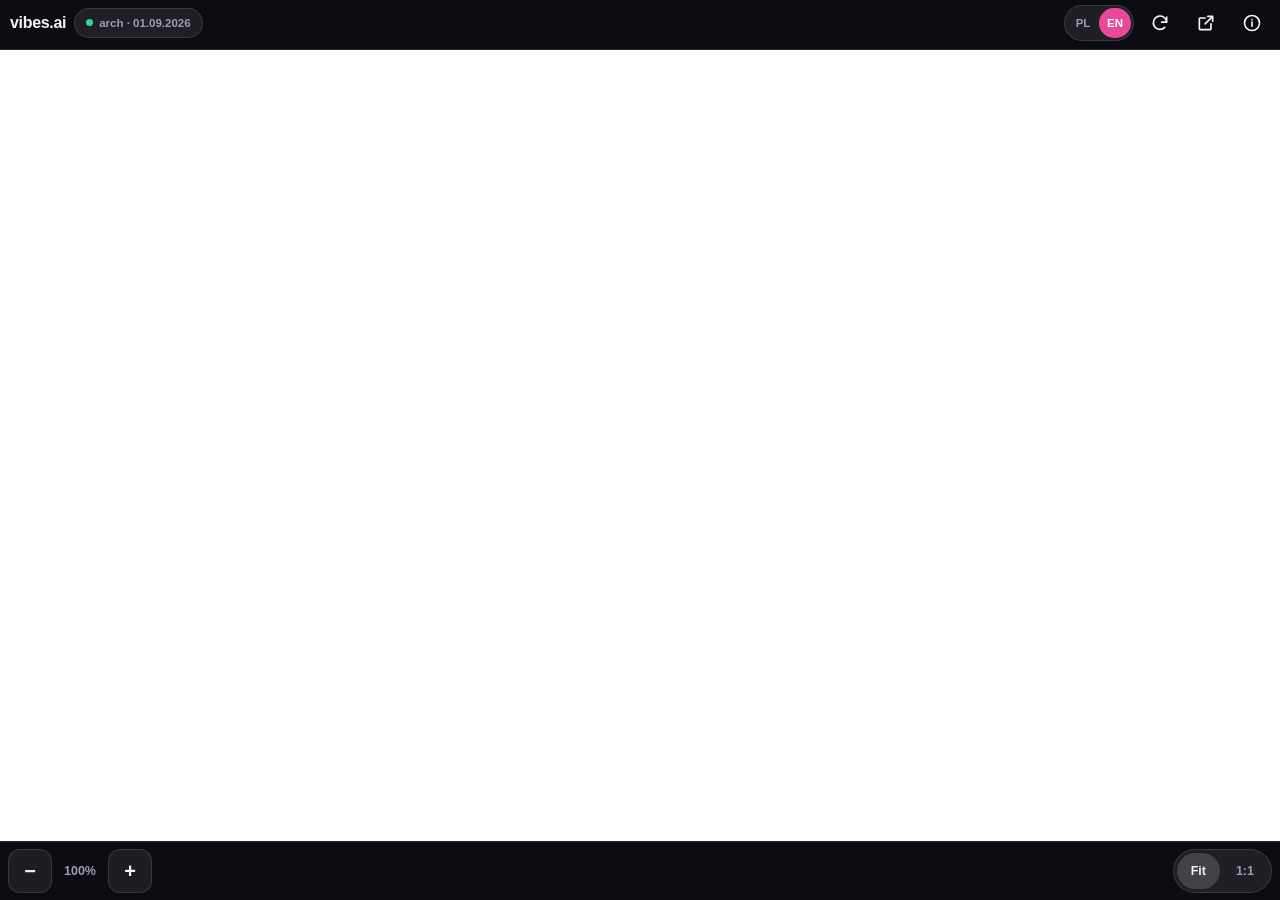
<file: index.html>
<!doctype html>
<html lang="pl">
<head>
  <meta charset="utf-8" />
  <meta name="viewport" content="width=device-width, initial-scale=1, viewport-fit=cover" />
  <title>vibes.ai · mobile viewer</title>
  <meta name="description" content="Mobilny podgląd oryginalnej strony vibes.ai: replay z archive.org (domyślnie), żywy czytnik przez proxy CORS oraz link do oryginału." />
  <meta name="theme-color" content="#0b0b0f" />
  <meta name="color-scheme" content="dark" />
  <meta name="mobile-web-app-capable" content="yes" />
  <meta name="apple-mobile-web-app-capable" content="yes" />
  <meta name="apple-mobile-web-app-status-bar-style" content="black-translucent" />
  <link rel="icon" href="data:image/svg+xml,%3Csvg xmlns='http://www.w3.org/2000/svg' viewBox='0 0 32 32'%3E%3Crect width='32' height='32' rx='8' fill='%230b0b0f'/%3E%3Crect x='7' y='5' width='18' height='22' rx='3' fill='none' stroke='%23ec4899' stroke-width='2'/%3E%3Cpath d='M11 11h10M11 16h10M11 21h6' stroke='%23ec4899' stroke-width='2' stroke-linecap='round'/%3E%3C/svg%3E" />
  <style>
    :root {
      --bg: #0b0b0f;
      --bar: rgba(14, 14, 20, 0.92);
      --panel: #14141c;
      --line: rgba(255, 255, 255, 0.12);
      --text: #f4f4f7;
      --muted: #9d9db0;
      --faint: #6d6d80;
      --accent: #ec4899;
      --ok: #34d399;
      --warn: #f59e0b;
      --safe-t: env(safe-area-inset-top, 0px);
      --safe-b: env(safe-area-inset-bottom, 0px);
      --safe-l: env(safe-area-inset-left, 0px);
      --safe-r: env(safe-area-inset-right, 0px);
      --tap: 44px;
    }
    *, *::before, *::after { box-sizing: border-box; }
    html { -webkit-text-size-adjust: 100%; }
    body {
      margin: 0;
      height: 100vh; height: 100dvh;
      display: grid;
      grid-template-rows: auto 1fr auto;
      background: var(--bg);
      color: var(--text);
      font-family: -apple-system, BlinkMacSystemFont, "Segoe UI", Inter, Roboto, Helvetica, Arial, sans-serif;
      overscroll-behavior: none;
      -webkit-tap-highlight-color: transparent;
    }
    button { font: inherit; color: inherit; background: none; border: 0; cursor: pointer; touch-action: manipulation; -webkit-tap-highlight-color: transparent; }
    a { color: inherit; }
    :focus-visible { outline: 2px solid var(--accent); outline-offset: 2px; border-radius: 8px; }
    [hidden] { display: none !important; }

    /* ---------- top bar ---------- */
    .bar {
      display: flex; align-items: center; justify-content: space-between; gap: 6px;
      min-height: calc(50px + var(--safe-t));
      padding: var(--safe-t) calc(6px + var(--safe-r)) 4px calc(10px + var(--safe-l));
      background: var(--bar);
      border-bottom: 1px solid var(--line);
      backdrop-filter: blur(14px); -webkit-backdrop-filter: blur(14px);
      z-index: 20;
    }
    .bar__left { display: flex; align-items: center; gap: 8px; min-width: 0; }
    .bar__title { font-size: 16px; font-weight: 800; letter-spacing: -0.02em; white-space: nowrap; }
    .src-chip {
      display: inline-flex; align-items: center; gap: 6px;
      max-width: 46vw;
      min-height: 30px; padding: 0 11px;
      border-radius: 999px;
      background: rgba(255, 255, 255, 0.08);
      border: 1px solid var(--line);
      font-size: 11.5px; font-weight: 700; color: var(--muted);
      white-space: nowrap; overflow: hidden; text-overflow: ellipsis;
    }
    .src-chip i { width: 7px; height: 7px; border-radius: 50%; background: var(--ok); flex: none; }
    body[data-source="live"] .src-chip i { background: var(--accent); }
    .src-chip.is-err i { background: var(--warn); }
    .bar__actions { display: flex; align-items: center; gap: 2px; }
    .icon-btn {
      display: inline-grid; place-items: center;
      width: var(--tap); height: var(--tap);
      border-radius: 12px;
      transition: background-color 0.2s ease;
    }
    .icon-btn:active { background: rgba(255, 255, 255, 0.12); }
    .icon-btn svg { width: 20px; height: 20px; }
    .lang { display: inline-flex; padding: 2px; border-radius: 999px; background: rgba(255,255,255,0.08); border: 1px solid var(--line); margin-right: 2px; }
    .lang button { min-width: 32px; min-height: 30px; border-radius: 999px; font-size: 11.5px; font-weight: 700; color: var(--muted); }
    .lang button[aria-pressed="true"] { background: var(--accent); color: #fff; }

    /* ---------- stage ---------- */
    .stage { position: relative; min-height: 0; overflow: hidden; background: #fff; }
    .pan { position: relative; width: 100%; height: 100%; overflow: hidden; -webkit-overflow-scrolling: touch; }
    .pan.is-pan { overflow: auto; overscroll-behavior: contain; }
    #frame { position: absolute; top: 0; left: 0; border: 0; background: #fff; transform-origin: top left; display: block; }

    /* live reader */
    .reader {
      position: absolute; inset: 0;
      overflow-y: auto; -webkit-overflow-scrolling: touch;
      background: var(--bg);
      padding: 20px 18px calc(30px + var(--safe-b));
    }
    .reader > * + * { margin-top: 16px; }
    .r-h1 { font-size: 30px; line-height: 1.08; letter-spacing: -0.03em; font-weight: 800; margin: 6px 0 0; }
    .r-h2 { font-size: 22px; line-height: 1.15; letter-spacing: -0.02em; font-weight: 800; margin: 26px 0 0; }
    .r-h3 { font-size: 17px; font-weight: 700; margin: 18px 0 0; }
    .r-p  { margin: 10px 0 0; color: var(--muted); font-size: 15.5px; line-height: 1.6; }
    .r-li { margin: 6px 0 0; padding-left: 16px; border-left: 2px solid var(--line); color: var(--muted); font-size: 14.5px; }
    .r-img { margin: 18px 0 0; }
    .r-img img { width: 100%; height: auto; border-radius: 18px; border: 1px solid var(--line); background: #101018; display: block; }
    .r-img figcaption { margin-top: 8px; font-size: 12px; color: var(--faint); }
    .r-a {
      display: inline-flex; align-items: center; gap: 8px;
      min-height: 44px; padding: 0 18px; margin: 14px 10px 0 0;
      border-radius: 999px;
      background: linear-gradient(120deg, #7c3aed, #ec4899 60%, #f59e0b);
      color: #fff; font-weight: 700; font-size: 14.5px; text-decoration: none;
    }
    .r-a--plain { background: rgba(255,255,255,0.08); border: 1px solid var(--line); color: var(--text); }
    .r-note { margin: 0 0 4px; font-size: 12px; color: var(--faint); }
    .r-links { display: flex; flex-wrap: wrap; }

    /* loader / error */
    .overlay {
      position: absolute; inset: 0; z-index: 10;
      display: grid; place-items: center;
      background: var(--bg);
      transition: opacity 0.35s ease;
    }
    .overlay.is-off { opacity: 0; pointer-events: none; }
    .overlay__box { display: grid; justify-items: center; gap: 14px; padding: 24px; text-align: center; }
    .spinner { width: 32px; height: 32px; border-radius: 50%; border: 3px solid rgba(255,255,255,0.15); border-top-color: var(--accent); animation: spin 0.9s linear infinite; }
    @keyframes spin { to { transform: rotate(360deg); } }
    .overlay p { margin: 0; color: var(--muted); font-size: 13.5px; max-width: 30ch; }
    .overlay .btn, .errcard .btn {
      display: inline-flex; align-items: center; justify-content: center;
      min-height: 46px; padding: 0 22px; border-radius: 999px;
      font-weight: 700; font-size: 14.5px;
      background: rgba(255,255,255,0.09); border: 1px solid var(--line); color: var(--text);
    }
    .overlay .btn--primary, .errcard .btn--primary { background: linear-gradient(120deg, #7c3aed, #ec4899 60%, #f59e0b); border: 0; color: #fff; }
    .errcard { display: grid; justify-items: center; gap: 12px; padding: 26px; text-align: center; }
    .errcard h2 { margin: 0; font-size: 18px; }
    .errcard p { margin: 0; color: var(--muted); font-size: 13.5px; line-height: 1.55; max-width: 34ch; }
    .errcard__row { display: flex; gap: 10px; flex-wrap: wrap; justify-content: center; }

    /* ---------- dock ---------- */
    .dock {
      display: flex; align-items: center; justify-content: space-between; gap: 8px;
      padding: 7px calc(8px + var(--safe-r)) calc(7px + var(--safe-b)) calc(8px + var(--safe-l));
      background: var(--bar);
      border-top: 1px solid var(--line);
      backdrop-filter: blur(14px); -webkit-backdrop-filter: blur(14px);
      z-index: 20;
    }
    body[data-source="live"] .dock { display: none; }
    .zoom { display: flex; align-items: center; gap: 2px; }
    .zoom button {
      width: var(--tap); height: var(--tap); border-radius: 12px;
      font-size: 20px; font-weight: 700; line-height: 1;
      display: grid; place-items: center;
      background: rgba(255,255,255,0.07); border: 1px solid var(--line);
    }
    .zoom button:active { background: rgba(255,255,255,0.16); }
    .zoom output { min-width: 52px; text-align: center; font-size: 12.5px; font-weight: 700; color: var(--muted); font-variant-numeric: tabular-nums; }
    .seg { display: inline-flex; padding: 3px; gap: 2px; border-radius: 999px; background: rgba(255,255,255,0.08); border: 1px solid var(--line); }
    .seg button { min-height: 36px; padding: 0 14px; border-radius: 999px; font-size: 12.5px; font-weight: 650; color: var(--muted); }
    .seg button[aria-pressed="true"] { background: rgba(255,255,255,0.16); color: var(--text); }

    /* ---------- info sheet ---------- */
    .sheet { position: fixed; inset: 0; z-index: 40; }
    .sheet__backdrop { position: absolute; inset: 0; background: rgba(3,3,6,0.6); backdrop-filter: blur(5px); -webkit-backdrop-filter: blur(5px); opacity: 0; transition: opacity 0.3s ease; }
    .sheet__panel {
      position: absolute; inset: auto 0 0 0; max-height: 84%;
      overflow-y: auto; -webkit-overflow-scrolling: touch;
      padding: 16px calc(16px + var(--safe-r)) calc(20px + var(--safe-b)) calc(16px + var(--safe-l));
      border-radius: 26px 26px 0 0;
      background: var(--panel);
      border-top: 1px solid var(--line);
      transform: translateY(102%);
      transition: transform 0.38s cubic-bezier(0.2, 0.7, 0.2, 1);
    }
    .sheet.is-open .sheet__backdrop { opacity: 1; }
    .sheet.is-open .sheet__panel { transform: none; }
    .sheet__grab { width: 42px; height: 4px; border-radius: 4px; background: rgba(255,255,255,0.22); margin: 0 auto 14px; }
    .sheet h2 { margin: 0 0 10px; font-size: 19px; letter-spacing: -0.02em; }
    .sheet p { margin: 0 0 10px; color: var(--muted); font-size: 13.5px; line-height: 1.55; }
    .sheet p b { color: var(--text); }
    .sheet .btn {
      display: flex; align-items: center; justify-content: center; gap: 8px;
      width: 100%; min-height: 48px; margin-top: 6px; border-radius: 999px;
      font-weight: 700; font-size: 15px; text-decoration: none;
      background: linear-gradient(120deg, #7c3aed, #ec4899 60%, #f59e0b); color: #fff;
    }
    .sheet .btn--ghost { background: rgba(255,255,255,0.08); border: 1px solid var(--line); color: var(--text); }
    .sheet__foot { margin-top: 12px; font-size: 11.5px; color: var(--faint); line-height: 1.5; }

    @media (prefers-reduced-motion: reduce) {
      *, *::before, *::after { animation-duration: 0.001ms !important; transition-duration: 0.001ms !important; }
    }
  </style>
</head>
<body data-source="arch">

  <header class="bar">
    <div class="bar__left">
      <span class="bar__title">vibes.ai</span>
      <button class="src-chip" id="srcChip" type="button" data-i18n-aria="chip.aria" aria-label="Przełącz źródło">
        <i aria-hidden="true"></i><span id="srcLabel">arch</span>
      </button>
    </div>
    <div class="bar__actions">
      <div class="lang" role="group" aria-label="Language / Język">
        <button type="button" data-lang="pl" aria-pressed="true">PL</button>
        <button type="button" data-lang="en" aria-pressed="false">EN</button>
      </div>
      <button class="icon-btn" id="reloadBtn" type="button" data-i18n-aria="act.reload" aria-label="Odśwież">
        <svg viewBox="0 0 24 24" fill="none" stroke="currentColor" stroke-width="2" stroke-linecap="round" stroke-linejoin="round" aria-hidden="true"><path d="M20 11a8 8 0 10-2.3 6.3M20 5v6h-6"/></svg>
      </button>
      <a class="icon-btn" href="https://vibes.ai/" target="_blank" rel="noopener" data-i18n-aria="act.external" aria-label="Otwórz oryginał">
        <svg viewBox="0 0 24 24" fill="none" stroke="currentColor" stroke-width="2" stroke-linecap="round" stroke-linejoin="round" aria-hidden="true"><path d="M14 4h6v6M20 4l-9 9M18 13v6a1 1 0 01-1 1H5a1 1 0 01-1-1V7a1 1 0 011-1h6"/></svg>
      </a>
      <button class="icon-btn" id="infoBtn" type="button" data-i18n-aria="act.info" aria-label="Informacje">
        <svg viewBox="0 0 24 24" fill="none" stroke="currentColor" stroke-width="2" stroke-linecap="round" stroke-linejoin="round" aria-hidden="true"><circle cx="12" cy="12" r="9"/><path d="M12 11v5M12 8h.01"/></svg>
      </button>
    </div>
  </header>

  <main class="stage" id="stage">
    <div class="pan" id="pan">
      <iframe id="frame" title="vibes.ai (archive.org replay)" allow="fullscreen; autoplay" sandbox="allow-scripts allow-same-origin allow-forms allow-popups allow-popups-to-escape-sandbox allow-modals allow-presentation"></iframe>
    </div>

    <div class="reader" id="reader" hidden aria-live="polite"></div>

    <div class="overlay" id="loader">
      <div class="overlay__box">
        <div class="spinner" aria-hidden="true"></div>
        <p id="loaderText" data-i18n="loader.arch">Ładowanie oryginału z archive.org…</p>
      </div>
    </div>

    <div class="overlay is-off" id="err" hidden>
      <div class="errcard">
        <h2 data-i18n="err.title">Nie udało się pobrać żywej wersji</h2>
        <p id="errText" data-i18n="err.text">Publiczne proxy CORS nie odpowiedziały. Spróbuj ponownie albo wróć do repliki z archive.org.</p>
        <div class="errcard__row">
          <button class="btn btn--primary" type="button" id="retryBtn" data-i18n="err.retry">Spróbuj ponownie</button>
          <button class="btn" type="button" id="backArchBtn" data-i18n="err.back">Wróć do archive.org</button>
        </div>
      </div>
    </div>
  </main>

  <nav class="dock" aria-label="Viewer controls">
    <div class="zoom">
      <button type="button" id="zoomOut" aria-label="−">−</button>
      <output id="zoomLabel" aria-live="polite">100%</output>
      <button type="button" id="zoomIn" aria-label="+">+</button>
    </div>
    <div class="seg" role="group" aria-label="View mode">
      <button type="button" data-mode="fit" aria-pressed="true" data-i18n="mode.fit">Dopasuj</button>
      <button type="button" data-mode="pan" aria-pressed="false" data-i18n="mode.pan">1:1</button>
    </div>
  </nav>

  <div class="sheet" id="infoSheet" hidden>
    <div class="sheet__backdrop" data-close></div>
    <div class="sheet__panel" role="dialog" aria-modal="true" aria-labelledby="infoTitle">
      <div class="sheet__grab" aria-hidden="true"></div>
      <h2 id="infoTitle" data-i18n="info.title">Skąd biorą się treści?</h2>
      <p data-i18n-html="info.p1"><b>Archiwum (domyślne).</b> vibes.ai wysyła nagłówek <b>X-Frame-Options: DENY</b>, więc żywej strony nie wolno osadzić w iframe w żadnej przeglądarce. Dlatego domyślnie pokazujemy replikę oryginału z archive.org (tryb replay „if_”) — oryginalne bajty strony, osadzalne legalnie i stabilnie. Data snapshotu widnieje na chipie u góry.</p>
      <p data-i18n-html="info.p2"><b>Live (czytnik).</b> Drugie źródło: aktualna strona pobierana w Twojej przeglądarce przez publiczne proxy CORS i złamana do mobilnego układu. Proxy bywają przeciążone — wtedy pojawi się ekran błędu z ponowieniem. Nic nie jest przechowywane na serwerze projektu.</p>
      <p data-i18n-html="info.p3"><b>Sterowanie.</b> „Dopasuj” skaluje pulpitowy layout do szerokości telefonu, zoom − / + zmienia wirtualną szerokość, „1:1” daje pełną ostrość z panoramą w poziomie. Chip u góry przełącza źródło, ikona strzałki otwiera oryginał w nowej karcie.</p>
      <a class="btn" href="https://vibes.ai/" target="_blank" rel="noopener" data-i18n="info.open">Otwórz oryginał: vibes.ai</a>
      <button class="btn btn--ghost" type="button" data-close data-i18n="info.close">Zamknij</button>
      <p class="sheet__foot" data-i18n="info.foot">Nieoficjalna nakładka przeglądarkowa. Treści i znaki towarowe należą do vibes.ai / Meta; replika za zgodą praktyki archive.org. Projekt nie jest powiązany z vibes.ai ani Meta.</p>
    </div>
  </div>

  <script>
  (function () {
    "use strict";

    var ORIGIN = "https://vibes.ai";
    var FALLBACK_TS = "20260901114509";           /* verified snapshot 2026-09-01 */
    var CACHE_KEY = "vibesviewer.live.v1";
    var CACHE_TTL = 3 * 60 * 60 * 1000;

    /* ================= i18n (chrome only) ================= */
    var DICT = {
      pl: {
        "chip.aria": "Przełącz źródło treści",
        "chip.arch": "arch · {d}",
        "chip.live": "live",
        "act.reload": "Odśwież",
        "act.external": "Otwórz oryginał w nowej karcie",
        "act.info": "Informacje",
        "loader.arch": "Ładowanie oryginału z archive.org…",
        "loader.live": "Pobieranie żywej strony przez proxy…",
        "mode.fit": "Dopasuj",
        "mode.pan": "1:1",
        "err.title": "Nie udało się pobrać żywej wersji",
        "err.text": "Publiczne proxy CORS nie odpowiedziały. Spróbuj ponownie albo wróć do repliki z archive.org.",
        "err.retry": "Spróbuj ponownie",
        "err.back": "Wróć do archive.org",
        "info.title": "Skąd biorą się treści?",
        "info.p1": "<b>Archiwum (domyślne).</b> vibes.ai wysyła nagłówek <b>X-Frame-Options: DENY</b>, więc żywej strony nie wolno osadzić w iframe w żadnej przeglądarce. Dlatego domyślnie pokazujemy replikę oryginału z archive.org (tryb replay „if_”) — oryginalne bajty strony, osadzalne stabilnie. Data snapshotu widnieje na chipie u góry.",
        "info.p2": "<b>Live (czytnik).</b> Drugie źródło: aktualna strona pobierana w Twojej przeglądarce przez publiczne proxy CORS i złamana do mobilnego układu. Proxy bywają przeciążone — wtedy pojawi się ekran błędu z ponowieniem. Nic nie jest przechowywane na serwerze projektu.",
        "info.p3": "<b>Sterowanie.</b> „Dopasuj” skaluje pulpitowy layout do szerokości telefonu, zoom − / + zmienia wirtualną szerokość, „1:1” daje pełną ostrość z panoramą w poziomie. Chip u góry przełącza źródło, ikona strzałki otwiera oryginał w nowej karcie.",
        "info.open": "Otwórz oryginał: vibes.ai",
        "info.close": "Zamknij",
        "info.foot": "Nieoficjalna nakładka przeglądarkowa. Treści i znaki towarowe należą do vibes.ai / Meta; replika z archive.org. Projekt nie jest powiązany z vibes.ai ani Meta.",
        "reader.note": "Treść żywej strony vibes.ai złamana do układu mobilnego. Obrazy i linki prowadzą do oryginału.",
        "doc.title": "vibes.ai · mobile viewer"
      },
      en: {
        "chip.aria": "Switch content source",
        "chip.arch": "arch · {d}",
        "chip.live": "live",
        "act.reload": "Reload",
        "act.external": "Open the original in a new tab",
        "act.info": "Info",
        "loader.arch": "Loading the original from archive.org…",
        "loader.live": "Fetching the live site via proxy…",
        "mode.fit": "Fit",
        "mode.pan": "1:1",
        "err.title": "Could not fetch the live site",
        "err.text": "The public CORS proxies did not answer. Try again, or go back to the archive.org replay.",
        "err.retry": "Try again",
        "err.back": "Back to archive.org",
        "info.title": "Where does the content come from?",
        "info.p1": "<b>Archive (default).</b> vibes.ai sends <b>X-Frame-Options: DENY</b>, so the live site cannot be embedded in an iframe in any browser. By default we therefore show the archive.org replay of the original („if_” mode) — the site's own bytes, embeddable and stable. The snapshot date is on the chip above.",
        "info.p2": "<b>Live (reader).</b> Second source: the current page fetched in your browser through public CORS proxies and reflowed into a mobile layout. Proxies can be overloaded — an error screen with retry appears then. Nothing is stored on the project server.",
        "info.p3": "<b>Controls.</b> “Fit” scales the desktop layout to phone width, zoom − / + changes the virtual width, “1:1” gives full crispness with horizontal panning. The chip above switches source; the arrow icon opens the original in a new tab.",
        "info.open": "Open the original: vibes.ai",
        "info.close": "Close",
        "info.foot": "Unofficial browser wrapper. Content and trademarks belong to vibes.ai / Meta; replay via archive.org. Not affiliated with vibes.ai or Meta.",
        "reader.note": "Live vibes.ai content reflowed into a mobile layout. Images and links lead to the original.",
        "doc.title": "vibes.ai · mobile viewer"
      }
    };
    var lang = "pl";
    try {
      var savedLang = localStorage.getItem("vibesviewer.lang");
      if (savedLang && DICT[savedLang]) lang = savedLang;
      else if (!/pl/i.test(navigator.language || "")) lang = "en";
    } catch (e) { /* ignore */ }
    function t(k) { return (DICT[lang] && DICT[lang][k]) || DICT.en[k] || k; }
    function applyLang() {
      document.documentElement.lang = lang;
      document.title = t("doc.title");
      document.querySelectorAll("[data-i18n]").forEach(function (el) { el.textContent = t(el.getAttribute("data-i18n")); });
      document.querySelectorAll("[data-i18n-html]").forEach(function (el) { el.innerHTML = t(el.getAttribute("data-i18n-html")); });
      document.querySelectorAll("[data-i18n-aria]").forEach(function (el) { el.setAttribute("aria-label", t(el.getAttribute("data-i18n-aria"))); });
      document.querySelectorAll("[data-lang]").forEach(function (b) { b.setAttribute("aria-pressed", String(b.getAttribute("data-lang") === lang)); });
      updateChip();
    }
    document.addEventListener("click", function (e) {
      var b = e.target.closest("[data-lang]");
      if (!b) return;
      lang = b.getAttribute("data-lang");
      try { localStorage.setItem("vibesviewer.lang", lang); } catch (err) { /* ignore */ }
      applyLang();
    });

    /* ================= elements ================= */
    var stage = document.getElementById("stage");
    var pan = document.getElementById("pan");
    var frame = document.getElementById("frame");
    var reader = document.getElementById("reader");
    var loader = document.getElementById("loader");
    var loaderText = document.getElementById("loaderText");
    var err = document.getElementById("err");
    var zoomLabel = document.getElementById("zoomLabel");
    var srcChip = document.getElementById("srcChip");
    var srcLabel = document.getElementById("srcLabel");

    /* ================= source: archive ================= */
    var ts = FALLBACK_TS;
    function archUrl() { return "https://web.archive.org/web/" + ts + "if_/" + ORIGIN + "/"; }
    function fmtTs(s) { return s.slice(6, 8) + "." + s.slice(4, 6) + "." + s.slice(0, 4); }

    /* try to discover a newer snapshot (best effort, CORS-permitting) */
    (function () {
      var ctl = new AbortController();
      var to = setTimeout(function () { ctl.abort(); }, 7000);
      fetch("https://archive.org/wayback/available?url=vibes.ai", { signal: ctl.signal })
        .then(function (r) { return r.ok ? r.json() : null; })
        .then(function (j) {
          clearTimeout(to);
          var snap = j && j.archived_snapshots && j.archived_snapshots.closest;
          if (snap && snap.available && /^\d{14}$/.test(snap.timestamp || "")) {
            ts = snap.timestamp;
            if (source === "arch" && frame.getAttribute("src")) frame.src = archUrl();
            updateChip();
          }
        })
        .catch(function () { clearTimeout(to); });
    })();

    /* ================= source: live reader ================= */
    var PROXIES = [
      function (u) { return "https://api.allorigins.win/raw?url=" + encodeURIComponent(u); },
      function (u) { return "https://corsproxy.io/?url=" + encodeURIComponent(u); },
      function (u) { return "https://api.codetabs.com/v1/proxy?quest=" + encodeURIComponent(u); }
    ];
    var liveProxy = 0;

    function safeUrl(u) {
      try {
        var x = new URL(u, ORIGIN);
        if (x.protocol === "https:" || x.protocol === "http:") return x.href;
      } catch (e) { /* ignore */ }
      return null;
    }
    function proxied(u) { return PROXIES[liveProxy](u); }

    function fetchWithTimeout(url, ms) {
      var ctl = new AbortController();
      var to = setTimeout(function () { ctl.abort(); }, ms);
      return fetch(url, { signal: ctl.signal, redirect: "follow" })
        .then(function (r) { clearTimeout(to); if (!r.ok) throw new Error("http " + r.status); return r.text(); })
        .catch(function (e) { clearTimeout(to); throw e; });
    }

    function extractModel(html) {
      var doc = new DOMParser().parseFromString(html, "text/html");
      var root = doc.querySelector("main") || doc.body;
      if (!root) throw new Error("no content");
      root.querySelectorAll("script, noscript, style, link, meta, iframe, svg, form, button").forEach(function (n) { n.remove(); });
      var model = [];
      var seenImg = {};
      var nodes = root.querySelectorAll("h1, h2, h3, h4, p, li, img, a");
      nodes.forEach(function (n) {
        if (n.closest("header, nav, footer")) return;
        var tag = n.tagName.toLowerCase();
        if (tag === "img") {
          var src = safeUrl(n.getAttribute("src") || (n.getAttribute("srcset") || "").split(",").pop().trim().split(" ")[0]);
          if (!src || seenImg[src]) return;
          if (/logo/i.test(src) === false && (parseInt(n.getAttribute("width") || "500", 10) < 120)) return;
          seenImg[src] = 1;
          model.push({ k: "img", src: src, alt: n.getAttribute("alt") || "" });
        } else if (tag === "a") {
          if (n.closest("p, li, h1, h2, h3, h4") || n.querySelector("img")) return;
          var txt = (n.textContent || "").replace(/\s+/g, " ").trim();
          var href = safeUrl(n.getAttribute("href") || "");
          if (!txt || txt.length > 60 || !href || href === ORIGIN + "/" || href === ORIGIN) return;
          model.push({ k: "a", t: txt, href: href });
        } else {
          var text = (n.textContent || "").replace(/\s+/g, " ").trim();
          if (!text) return;
          if (tag === "h1") model.push({ k: "h1", t: text });
          else if (tag === "h2") model.push({ k: "h2", t: text });
          else if (tag === "h3" || tag === "h4") model.push({ k: "h3", t: text });
          else if (tag === "li") model.push({ k: "li", t: text });
          else model.push({ k: "p", t: text });
        }
      });
      if (model.length < 4) throw new Error("too little content");
      return model;
    }

    function renderModel(model) {
      reader.textContent = "";
      var note = document.createElement("p");
      note.className = "r-note";
      note.textContent = t("reader.note");
      reader.appendChild(note);
      var links = [];
      model.forEach(function (m) {
        var el;
        if (m.k === "img") {
          el = document.createElement("figure");
          el.className = "r-img";
          var img = document.createElement("img");
          img.src = proxied(m.src);
          img.alt = m.alt;
          img.loading = "lazy";
          img.decoding = "async";
          el.appendChild(img);
          if (m.alt) {
            var cap = document.createElement("figcaption");
            cap.textContent = m.alt;
            el.appendChild(cap);
          }
        } else if (m.k === "a") {
          links.push(m);
          return;
        } else {
          el = document.createElement({ h1: "h1", h2: "h2", h3: "h3", p: "p", li: "p" }[m.k]);
          if (m.k === "li") el.className = "r-li"; else el.className = "r-" + m.k;
          el.textContent = m.t;
        }
        reader.appendChild(el);
      });
      if (links.length) {
        var wrap = document.createElement("div");
        wrap.className = "r-links";
        links.forEach(function (m, i) {
          var a = document.createElement("a");
          a.className = "r-a" + (i > 1 ? " r-a--plain" : "");
          a.href = m.href;
          a.target = "_blank";
          a.rel = "noopener";
          a.textContent = m.t;
          wrap.appendChild(a);
        });
        reader.appendChild(wrap);
      }
    }

    function loadLive(force) {
      if (!force) {
        try {
          var c = JSON.parse(localStorage.getItem(CACHE_KEY) || "null");
          if (c && c.t > Date.now() - CACHE_TTL && c.model && c.model.length) {
            liveProxy = c.proxy | 0;
            renderModel(c.model);
            return Promise.resolve(true);
          }
        } catch (e) { /* ignore */ }
      }
      showLoader(t("loader.live"));
      var chain = Promise.reject(new Error("start"));
      PROXIES.forEach(function (make, i) {
        chain = chain.catch(function () {
          liveProxy = i;
          return fetchWithTimeout(make(ORIGIN + "/"), 12000).then(function (html) {
            if (/<html/i.test(html) === false || /vibes/i.test(html) === false) throw new Error("bad body");
            var model = extractModel(html);
            try { localStorage.setItem(CACHE_KEY, JSON.stringify({ t: Date.now(), proxy: i, model: model })); } catch (e) { /* ignore */ }
            renderModel(model);
          });
        });
      });
      return chain.then(function () { hideLoader(); return true; })
        .catch(function () { hideLoader(); showError(); return false; });
    }

    /* ================= source switching ================= */
    var source = "arch";
    function updateChip() {
      srcChip.classList.toggle("is-err", !err.hidden && source === "live");
      srcLabel.textContent = source === "arch"
        ? t("chip.arch").replace("{d}", fmtTs(ts))
        : t("chip.live");
    }
    function setSource(s) {
      source = s;
      document.body.dataset.source = s;
      err.hidden = true;
      if (s === "arch") {
        reader.hidden = true;
        pan.hidden = false;
        if (!frame.getAttribute("src")) {
          showLoader(t("loader.arch"));
          frame.src = archUrl();
        }
      } else {
        pan.hidden = true;
        reader.hidden = false;
        if (!reader.childElementCount) loadLive(false);
      }
      updateChip();
    }
    srcChip.addEventListener("click", function () { setSource(source === "arch" ? "live" : "arch"); });
    document.getElementById("backArchBtn").addEventListener("click", function () { setSource("arch"); });
    document.getElementById("retryBtn").addEventListener("click", function () {
      err.hidden = true;
      updateChip();
      loadLive(true);
    });

    /* ================= frame fitting ================= */
    var W = 1280, W_MIN = 360, W_MAX = 1920, mode = "fit";
    function layout() {
      var r = stage.getBoundingClientRect();
      if (mode === "fit") {
        var scale = r.width / W;
        pan.classList.remove("is-pan");
        frame.style.width = W + "px";
        frame.style.height = Math.ceil(r.height / scale) + "px";
        frame.style.transform = "scale(" + scale + ")";
        zoomLabel.textContent = Math.round(scale * 100) + "%";
      } else {
        pan.classList.add("is-pan");
        frame.style.width = W + "px";
        frame.style.height = r.height + "px";
        frame.style.transform = "none";
        zoomLabel.textContent = "1:1";
      }
    }
    function setMode(m) {
      mode = m;
      document.querySelectorAll("[data-mode]").forEach(function (b) {
        b.setAttribute("aria-pressed", String(b.getAttribute("data-mode") === m));
      });
      layout();
    }
    function zoom(dir) {
      var step = Math.max(80, Math.round(W * 0.16 / 10) * 10);
      W = Math.min(W_MAX, Math.max(W_MIN, W + dir * step));
      layout();
    }
    document.querySelectorAll("[data-mode]").forEach(function (b) {
      b.addEventListener("click", function () { setMode(b.getAttribute("data-mode")); });
    });
    document.getElementById("zoomIn").addEventListener("click", function () { zoom(-1); });
    document.getElementById("zoomOut").addEventListener("click", function () { zoom(1); });
    window.addEventListener("resize", layout);
    window.addEventListener("orientationchange", function () { setTimeout(layout, 120); });
    if (window.visualViewport) window.visualViewport.addEventListener("resize", layout);

    /* ================= loader / reload / sheet ================= */
    function showLoader(msg) { loaderText.textContent = msg; loader.classList.remove("is-off"); loader.hidden = false; }
    function hideLoader() { loader.classList.add("is-off"); }
    function showError() { err.hidden = false; updateChip(); }

    frame.addEventListener("load", function () { setTimeout(hideLoader, 300); });
    setTimeout(hideLoader, 15000);   /* never spin forever */

    document.getElementById("reloadBtn").addEventListener("click", function () {
      if (source === "arch") { showLoader(t("loader.arch")); frame.src = archUrl(); }
      else loadLive(true);
    });

    var sheet = document.getElementById("infoSheet");
    function openSheet() { sheet.hidden = false; requestAnimationFrame(function () { sheet.classList.add("is-open"); }); }
    function closeSheet() { sheet.classList.remove("is-open"); setTimeout(function () { sheet.hidden = true; }, 380); }
    document.getElementById("infoBtn").addEventListener("click", openSheet);
    sheet.addEventListener("click", function (e) { if (e.target.closest("[data-close]")) closeSheet(); });
    sheet.addEventListener("keydown", function (e) { if (e.key === "Escape") closeSheet(); });

    /* ================= boot ================= */
    applyLang();
    layout();
    setSource("arch");
  })();
  </script>
</body>
</html>
</file>
